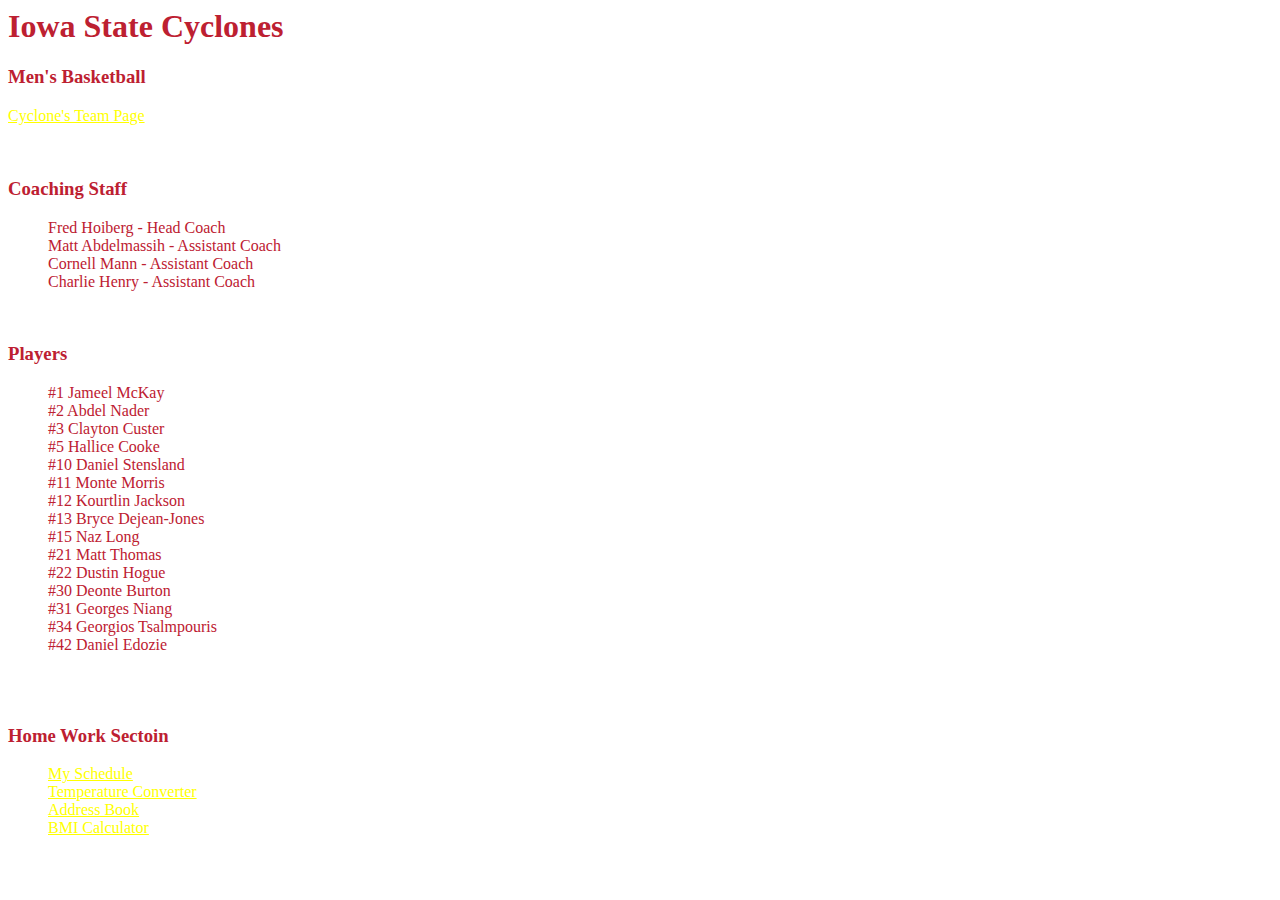
<file: index.html>
<html>
  
  <head>
    <title> Iowa State Men's Basketball </title>
  </head>
    <style>
    body {
      background-image: url(https://2minuteto.files.wordpress.com/2014/02/big-12-logo-gold.jpg);
      background-repeat:no-repeat;
      background-size:cover;
    }
    h1, h3 {color:#BD2031 ;
    }
    </style>
      <body text="#BD2031" link="yellow">
        <h1> Iowa State Cyclones </h1>
        <h3> Men's Basketball </h3>
        <a href= http://espn.go.com/mens-college-basketball/team/_/id/66/iowa-state-cyclones> Cyclone's Team Page </a>
        <p></p>
        
        
        <br>
        <h3>Coaching Staff</h3>
          <ul style="list-style-type:none">
              <li>Fred Hoiberg - Head Coach</li>
              <li>Matt Abdelmassih - Assistant Coach</li>
              <li>Cornell Mann - Assistant Coach</li>
              <li>Charlie Henry - Assistant Coach</li>
          </ul>
        <br>
        <h3>Players</h3>
          <ul style="list-style-type:none">
            <li>#1 Jameel McKay</li>
            <li>#2 Abdel Nader</li>
            <li>#3 Clayton Custer</li>
            <li>#5 Hallice Cooke</li>
            <li>#10 Daniel Stensland</li>
            <li>#11 Monte Morris</li>
            <li>#12 Kourtlin Jackson</li>
            <li>#13 Bryce Dejean-Jones</li>
            <li>#15 Naz Long</li>
            <li>#21 Matt Thomas</li>
            <li>#22 Dustin Hogue</li>
            <li>#30 Deonte Burton</li>
            <li>#31 Georges Niang</li>
            <li>#34 Georgios Tsalmpouris</li>
            <li>#42 Daniel Edozie</li>
          </ul>
        <br>
        <br>
        <h3>Home Work Sectoin</h3>
          <ul style="list-style-type:none">
            <li><a href=http://whitna02.github.io/schedule.html> My Schedule </a></li>
            <li><a href=http://whitna02.github.io/degrees.html> Temperature Converter </a></li>
            <li><a href=http://whitna02.github.io/addressbook.html> Address Book </a></li>
            <li><a href=http://whitna02.github.io/bmi.html> BMI Calculator </a></li>
          </ul>
          
      </body>
  
</html>
</file>
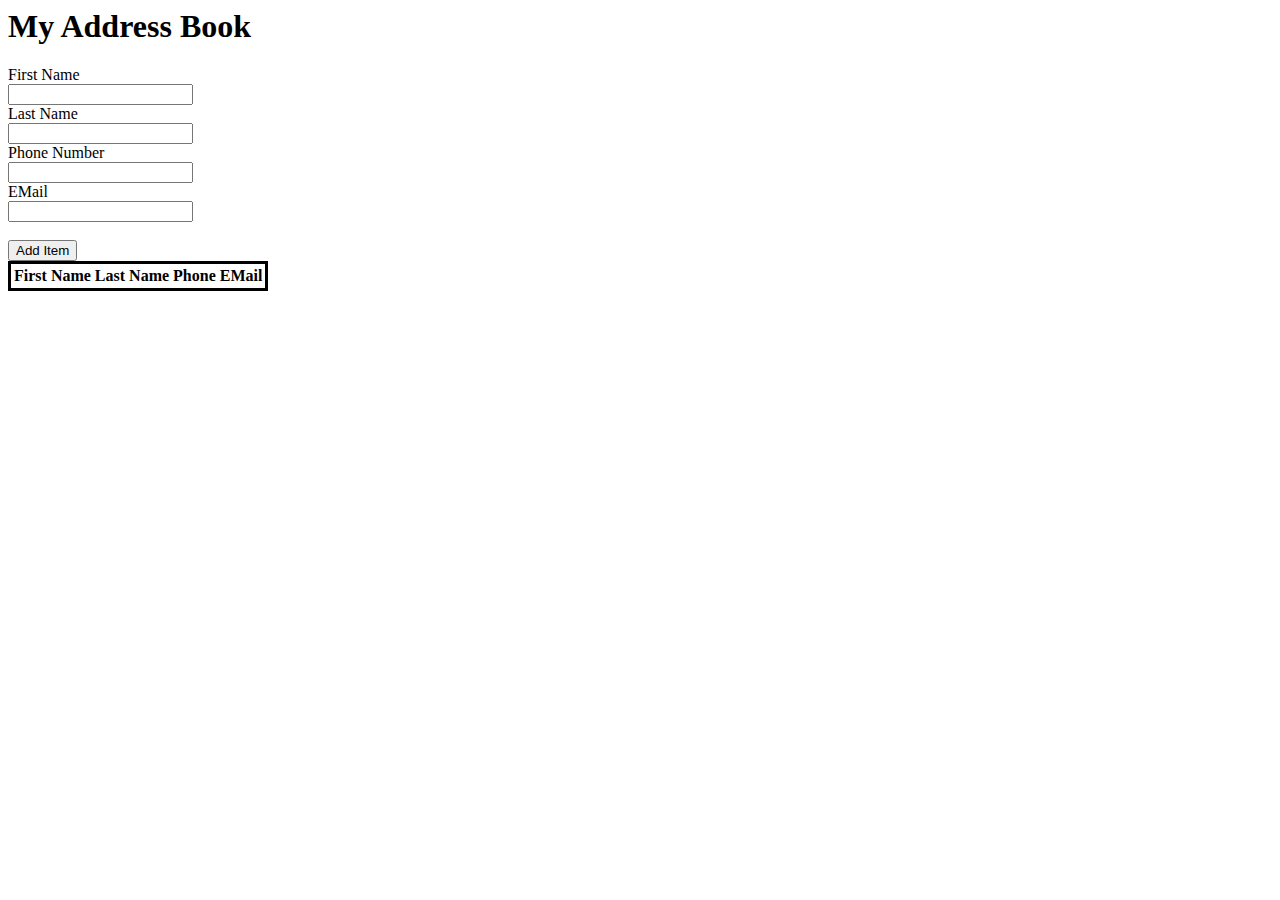
<file: addressbook.html>
<html>
  <head>
    <title>Address Book</title>
    
    <style>
      #fn,#ln,#phone,#email {
        display:block;
      }
      
      table{
        border-style:solid;
        border-width: 3px;
        border-color: black;
      }
      
      td {
        border-style:solid;
        border-width: 4px;
        border-color: black;
      }
    </style>
  </head>
  <body background="http://pattayaproperty.pro/wp-content/uploads/2014/03/3d-white-background-3d-wallpapers-abstract-wallpapers-cool-white-background.jpg">
    <h1>My Address Book</h1>
    <label for="fn">First Name</label>
    <input type="text" id="fn">
    <label for="ln">Last Name</label>
    <input type="text" id="ln">
    <label for="phone">Phone Number</label>
    <input type="text" id="phone">
    <label for="email">EMail</label>
    <input type="text" id="email">
    <br>
    <button onclick="addentry();">Add Item</button>
    
    <br><table id="addresstable">
      <tr>
        <th>First Name</th>
        <th>Last Name</th>
        <th>Phone</th>
        <th>EMail</th>
      </tr>
    </table>
    
    <script>
    addentry=function(){
      fn=document.querySelector("#fn").value;
      ln=document.querySelector("#ln").value;
      phone=document.querySelector("#phone").value;
      email=document.querySelector("#email").value;
      
      newrow = document.createElement("tr");
      td1=document.createElement("td");
      td1.innerHTML=fn;
      td1.onclick=editfn;
      td2=document.createElement("td");
      td2.innerHTML=ln;
      td3=document.createElement("td");
      td3.innerHTML=phone;
      td4=document.createElement("td");
      td4.innerHTML=email;
      newrow.appendChild(td1);
      newrow.appendChild(td2);
      newrow.appendChild(td3);
      newrow.appendChild(td4);
      table=document.querySelector("#addresstable");
      table.appendChild(newrow);
      
      document.querySelector("#fn").value="";
      document.querySelector("#ln").value="";
      document.querySelector("#phone").value="";
      document.querySelector("#email").value="";
      
    }
    
    editfn=function(){
      fn=document.querySelector("#fn").value;
      this.innerHTML=fn;
      
    }
      
      
    </script>
  </body>

</html>
</file>
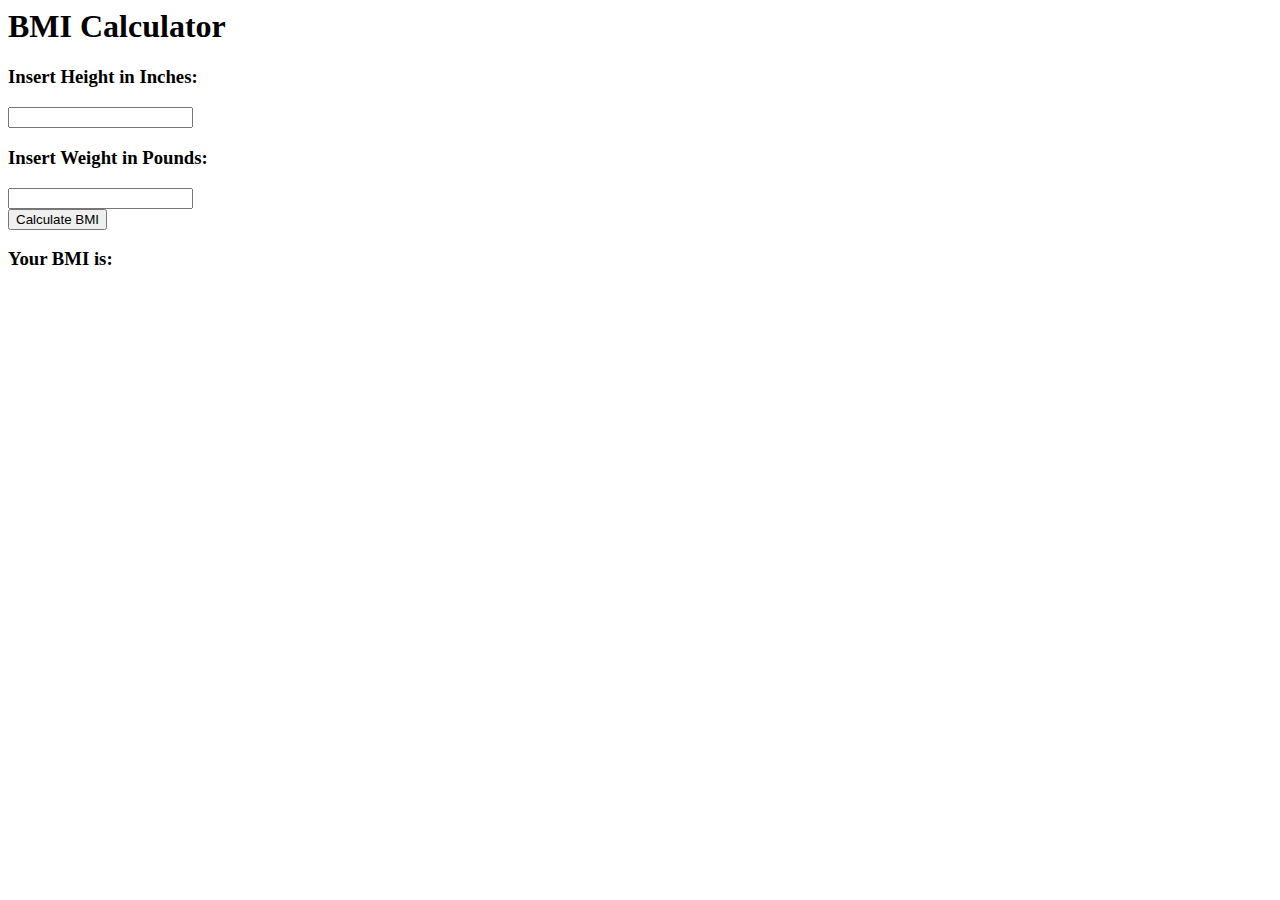
<file: bmi.html>
<html>
    <head>
        <title>BMI Calculator</title>
    </head>
    <body background="http://i.ytimg.com/vi/LCs0ZEHyQVg/maxresdefault.jpg">
        <h1>BMI Calculator</h1>
        <label for="thebox"><h3>Insert Height in Inches:</h3></label>
        <input type="text" id="thebox">
        <br>
        <label for="textbox"><h3>Insert Weight in Pounds:</h3></label>
        <input type="text" id="textbox">
        
        <br> <button onclick="convert();">Calculate BMI</button>
        <br>
        <h3>Your BMI is:</h3> <h3 id="output"></h3>
        
        <script>
            convert = function() {
                thebox = document.querySelector("#thebox");
                textbox = document.querySelector("#textbox")
                height = thebox.value;
                weight = textbox.value;
               
                output = document.querySelector("#output");
                output.innerHTML = (weight * 703) / (height * height);
            }
        </script>
        
    </body>
</html>
</file>
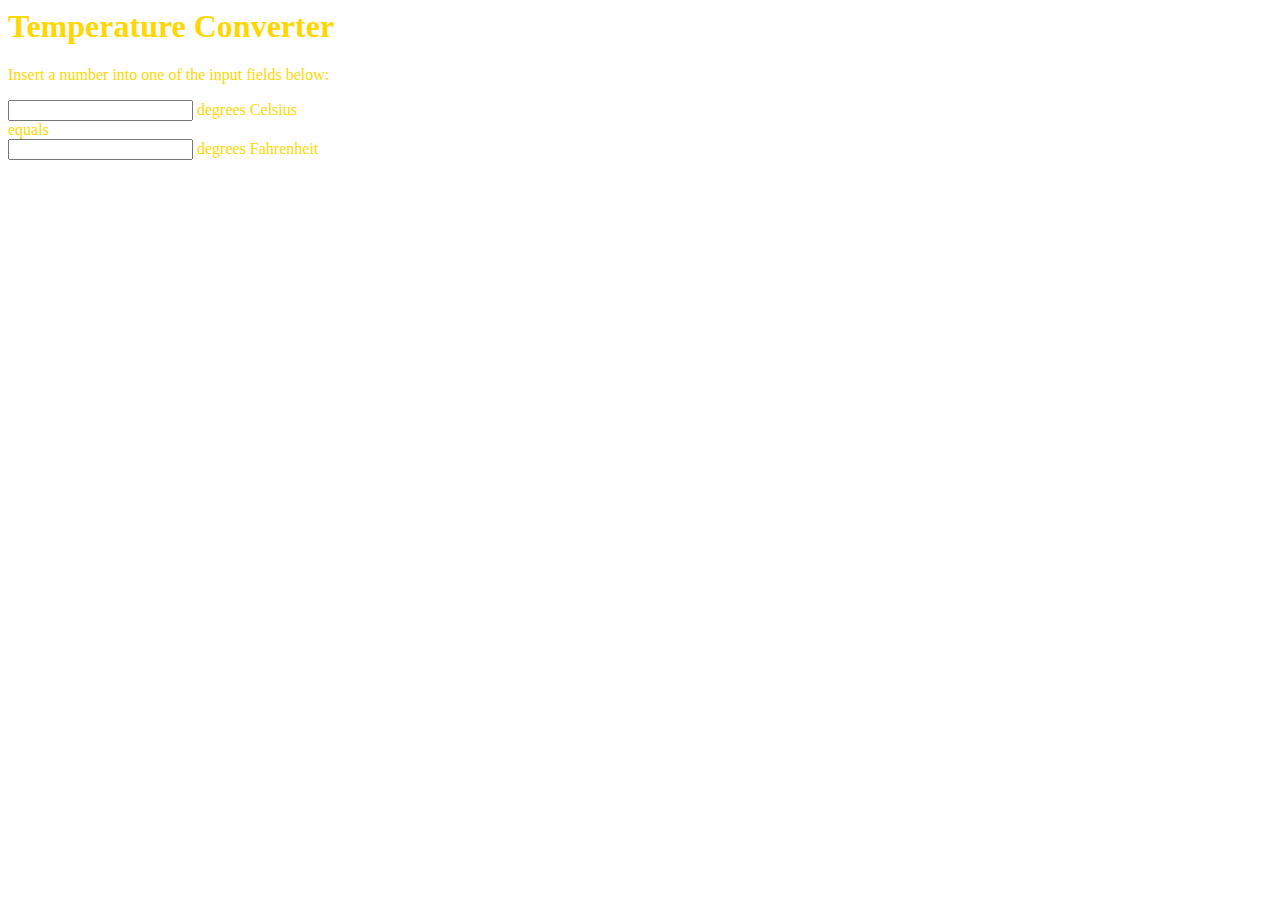
<file: degrees.html>
<html>
<head>
<script>
function convert(degree) {
    if (degree == "C") {
        F = document.getElementById("c").value * 9 / 5 + 32;
        document.getElementById("f").value = Math.round(F);
    } else	{
        C = (document.getElementById("f").value -32) * 5 / 9;
        document.getElementById("c").value = Math.round(C);
    }
}
</script>
</head>
<body background="http://www.fastwallz.com/wp-content/uploads/2014/10/3D-Background-Wallpaper-3.jpg" text="#ffd700">
<h1>Temperature Converter</h1>
<p>Insert a number into one of the input fields below:</p>
<input id="c" onkeyup="convert('C')"> degrees Celsius<br>
equals<br> 
<input id="f" onkeyup="convert('F')"> degrees Fahrenheit 
</body>
</html>
</file>
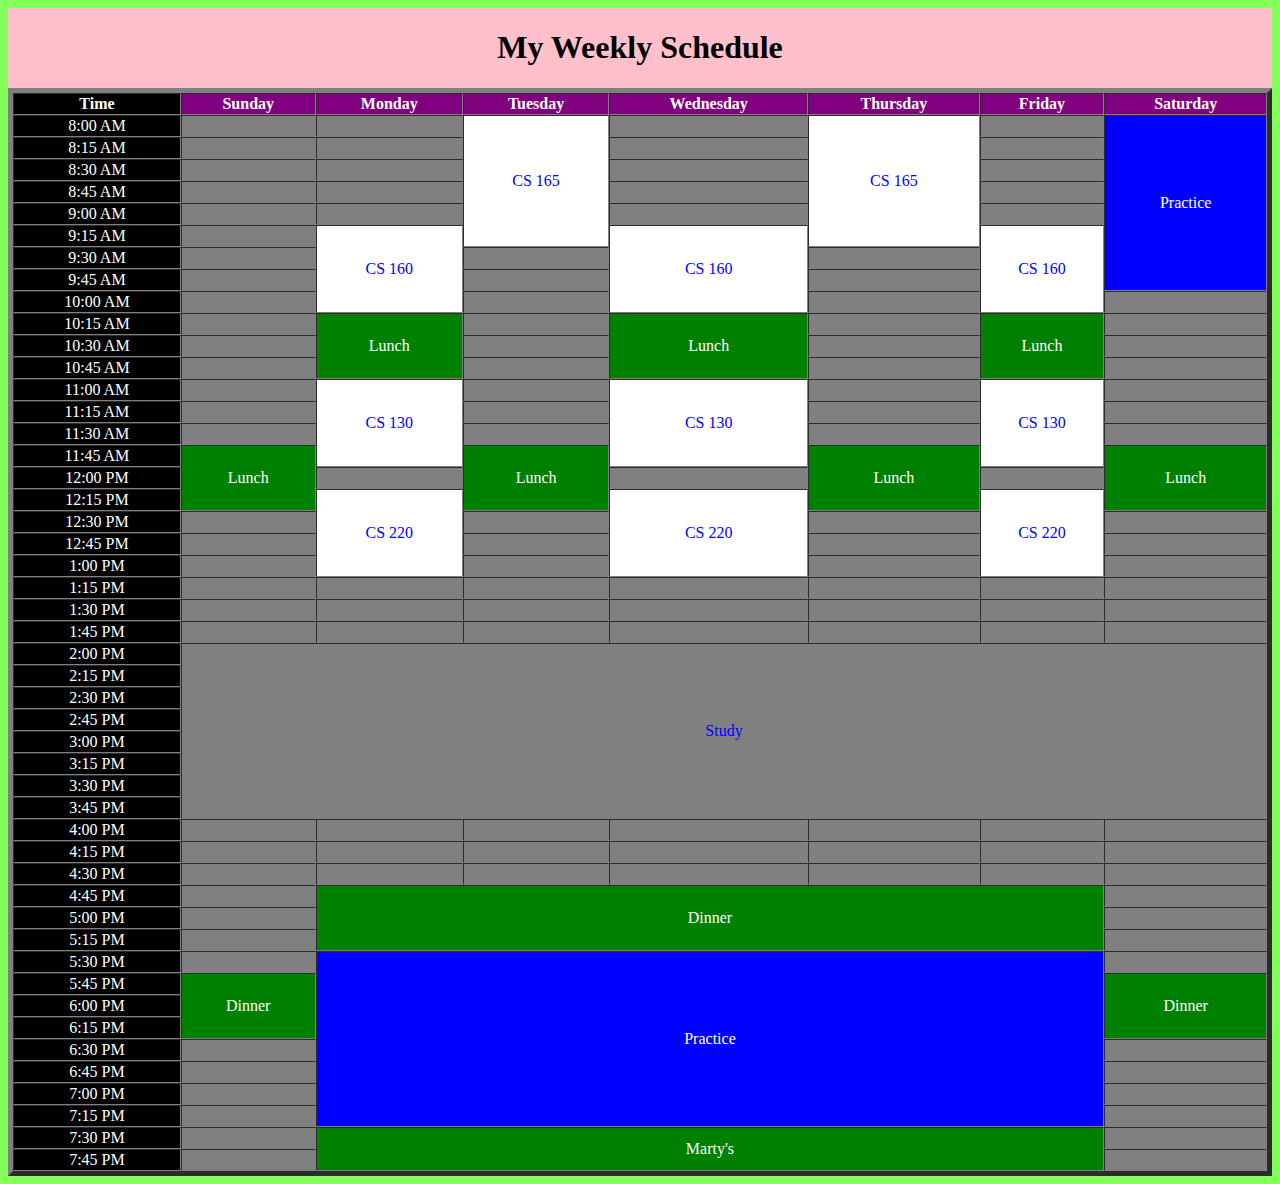
<file: schedule.html>
<html>
  <head>
    <title>My Schedule</title>
    <link rel="stylesheet" type="text/css" href="style.css">
  </head>
  <style>
    body {
      background-color: #83FF59;
    }
  </style>
  <body>
    <table width='100%' border= '5px' color=#FF66FF text-align=center cellspacing=0>
    <caption class='caption' text-align=center><h1>My Weekly Schedule</h1></caption>
      <tr>
        <th class='time'>Time</th>
        <th class='day'>Sunday</th>
        <th class='day'>Monday</th>
        <th class='day'>Tuesday</th>
        <th class='day'>Wednesday</th>
        <th class='day'>Thursday</th>
        <th class='day'>Friday</th>
        <th class='day'>Saturday</th>
      </tr>
      <tr>
        <td class='time'>8:00 AM</td>
        <td></td>
        <td></td>
        <td class='class' rowspan='6'>CS 165</td>
        <td></td>
        <td class='class' rowspan='6'>CS 165</td>
        <td></td>
        <td class='practice' rowspan='8'>Practice</td>
      </tr>
      <tr>
        <td class='time'>8:15 AM</td>
        <td></td>
        <td></td>
        <td></td>
        <td></td>
      </tr>
      <tr>
        <td class='time'>8:30 AM</td>
        <td></td>
        <td></td>
        <td></td>
        <td></td>
      </tr>
      <tr>
        <td class='time'>8:45 AM</td>
        <td></td>
        <td></td>
        <td></td>
        <td></td>
      </tr>
      <tr>
        <td class='time'>9:00 AM</td>
        <td></td>
        <td></td>
        <td></td>
        <td></td>
      </tr>
      <tr>
        <td class='time'>9:15 AM</td>
        <td></td>
        <td class='class' rowspan='4'>CS 160</td>
        <td class='class' rowspan='4'>CS 160</td>
        <td class='class' rowspan='4'>CS 160</td>
      </tr>
      <tr>
        <td class='time'>9:30 AM</td>
        <td></td>
        <td></td>
        <td></td>
      </tr>
      <tr>
        <td class='time'>9:45 AM</td>
        <td></td>
        <td></td>
        <td></td>
      </tr>
      <tr>
        <td class='time'>10:00 AM</td>
        <td></td>
        <td></td>
        <td></td>
        <td></td>
      </tr>
      <tr>
        <td class='time'>10:15 AM</td>
        <td></td>
        <td class='food' rowspan='3'>Lunch</td>
        <td></td>
        <td class='food' rowspan='3'>Lunch</td>
        <td></td>
        <td class='food' rowspan='3'>Lunch</td>
        <td></td>
      </tr>
      <tr>
        <td class='time'>10:30 AM</td>
        <td></td>
        <td></td>
        <td></td>
        <td></td>
      </tr>
      <tr>
        <td class='time'>10:45 AM</td>
        <td></td>
        <td></td>
        <td></td>
        <td></td>
      </tr>
      <tr>
        <td class='time'>11:00 AM</td>
        <td></td>
        <td class='class' rowspan='4'>CS 130</td>
        <td></td>
        <td class='class' rowspan='4'>CS 130</td>
        <td></td>
        <td class='class' rowspan='4'>CS 130</td>
        <td></td>
      </tr>
      <tr>
        <td class='time'>11:15 AM</td>
        <td></td>
        <td></td>
        <td></td>
        <td></td>
      </tr>
      <tr>
        <td class='time'>11:30 AM</td>
        <td></td>
        <td></td>
        <td></td>
        <td></td>
      </tr>
      <tr>
        <td class='time'>11:45 AM</td>
        <td class='food' rowspan='3'>Lunch</td>
        <td class='food' rowspan='3'>Lunch</td>
        <td class='food' rowspan='3'>Lunch</td>
        <td class='food' rowspan='3'>Lunch</td>
      </tr>
      <tr>
        <td class='time'>12:00 PM</td>
        <td></td>
        <td></td>
        <td></td>
      </tr>
      <tr>
        <td class='time'>12:15 PM</td>
        <td class='class' rowspan='4'>CS 220</td>
        <td class='class' rowspan='4'>CS 220</td>
        <td class='class' rowspan='4'>CS 220</td>
      </tr>
      <tr>
        <td class='time'>12:30 PM</td>
        <td></td>
        <td></td>
        <td></td>
        <td></td>
      </tr>
      <tr>
        <td class='time'>12:45 PM</td>
        <td></td>
        <td></td>
        <td></td>
        <td></td>
      </tr>
      <tr>
        <td class='time'>1:00 PM</td>
        <td></td>
        <td></td>
        <td></td>
        <td></td>
      </tr>
      <tr>
        <td class='time'>1:15 PM</td>
        <td></td>
        <td></td>
        <td></td>
        <td></td>
        <td></td>
        <td></td>
        <td></td>
      </tr>
      <tr>
        <td class='time'>1:30 PM</td>
        <td></td>
        <td></td>
        <td></td>
        <td></td>
        <td></td>
        <td></td>
        <td></td>
      </tr>
      <tr>
        <td class='time'>1:45 PM</td>
        <td></td>
        <td></td>
        <td></td>
        <td></td>
        <td></td>
        <td></td>
        <td></td>
      </tr>
      <tr>
        <td class='time'> 2:00 PM</td>
        <td class='study' colspan='7' rowspan='8'>Study</td>
      </tr>
      <tr>
        <td class='time'> 2:15 PM</td>
      </tr>
      <tr>
        <td class='time'> 2:30 PM</td>
      </tr>
      <tr>
        <td class='time'> 2:45 PM</td>
      </tr>
      <tr>
        <td class='time'> 3:00 PM</td>
      </tr>
      <tr>
        <td class='time'> 3:15 PM</td>
      </tr>
      <tr>
        <td class='time'> 3:30 PM</td>
      </tr>
      <tr>
        <td class='time'> 3:45 PM</td>
      </tr>
      <tr>
        <td class='time'> 4:00 PM</td>
        <td></td>
        <td></td>
        <td></td>
        <td></td>
        <td></td>
        <td></td>
        <td></td>
      </tr>
      <tr>
        <td class='time'> 4:15 PM</td>
        <td></td>
        <td></td>
        <td></td>
        <td></td>
        <td></td>
        <td></td>
        <td></td>
      </tr>
      <tr>
        <td class='time'> 4:30 PM</td>
        <td></td>
        <td></td>
        <td></td>
        <td></td>
        <td></td>
        <td></td>
        <td></td>
      </tr>
      <tr>
        <td class='time'> 4:45 PM</td>
        <td></td>
        <td class='food' colspan='5' rowspan='3'>Dinner</td>
        <td></td>
      </tr>
      <tr>
        <td class='time'> 5:00 PM</td>
        <td></td>
        <td></td>
      </tr>
      <tr>
        <td class='time'> 5:15 PM</td>
        <td></td>
        <td></td>
      </tr>
      <tr>
        <td class='time'> 5:30 PM</td>
        <td></td>
        <td class='practice' colspan='5' rowspan='8'>Practice</td>
        <td></td>
      </tr>
      <tr>
        <td class='time'> 5:45 PM</td>
        <td class='food' rowspan='3'>Dinner</td>
        <td class='food' rowspan='3'>Dinner</td>
      </tr>
      <tr>
        <td class='time'> 6:00 PM</td>
      </tr>
      <tr>
        <td class='time'> 6:15 PM</td>
      </tr>
      <tr>
        <td class='time'> 6:30 PM</td>
        <td></td>
        <td></td>
      </tr>
      <tr>
        <td class='time'> 6:45 PM</td>
        <td></td>
        <td></td>
      </tr>
      <tr>
        <td class='time'>7:00 PM</td>
        <td></td>
        <td></td>
      </tr>
      <tr>
        <td class='time'>7:15 PM</td>
        <td></td>
        <td></td>
      </tr>
      <tr>
        <td class='time'>7:30 PM</td>
        <td></td>
        <td class='food' colspan='5' rowspan='2'>Marty's</td>
        <td></td>
      </tr>
      <tr>
        <td class='time'>7:45 PM</td>
        <td></td>
        <td></td>
      </tr>
    </table>
    
    
  </body>
  
  
</html>
</file>
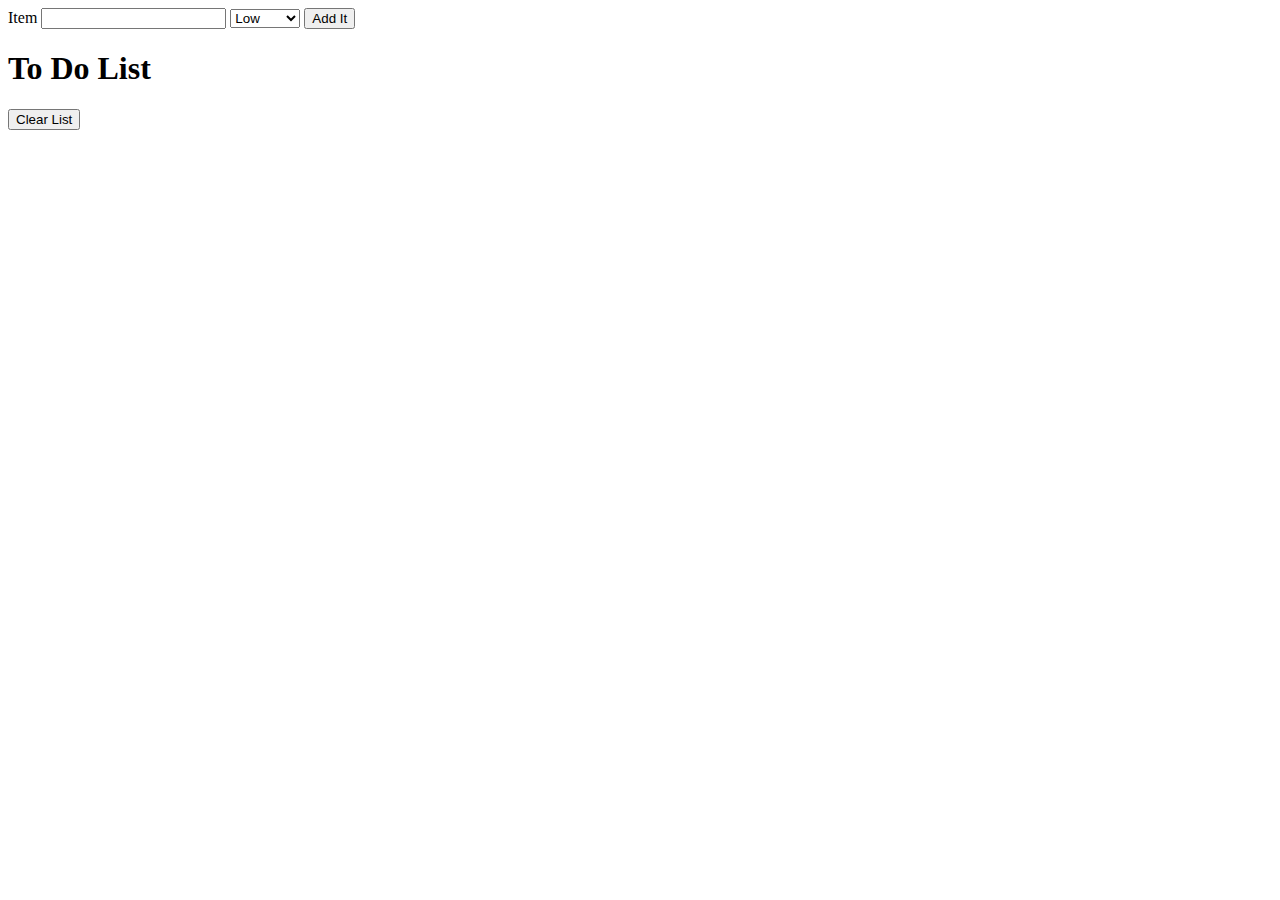
<file: todolist.html>
<html>

    <head>
        <style>
            .high {
                color:red;
            }
            
            .medium {
                color:blue;
            }
            
            .low {
                color:black;
            }
                
            li {
                list-style-type: none;
            }
            
            .done {
                text-decoration: line-through;
            }
            
        </style>
        
        <script>
            checkoff = function(){
                if (this.checked)
                   this.parentNode.classList.add("done");
                else
                   this.parentNode.classList.remove("done");
            }
            
            clearlist = function(){
                thelist = document.querySelector("#todolist");
                thelist.innerHTML="";
            }
        
            additem=function(){
                theitem = document.querySelector("#item");
                te = document.createTextNode(theitem.value);
                li = document.createElement("li")
                
                box = document.createElement("input");
                box.type = "checkbox";
                box.onclick = checkoff;
                
                li.appendChild(box);
                li.appendChild(te);
                thelist=document.querySelector("#todolist");
                thelist.appendChild(li);
                theitem.value="";
                
                priority = document.querySelector("#priority");
                i = priority.selectedIndex;
                c = priority.options[i].value;
                
                li.classList.add(c);
                
            }
        </script>
     </head>
            
     <body>

         
         <label for="item">Item</label>
         <input type="text" id="item">
         
         <select id="priority">
             <option>Low</option>
             <option>Medium</option>
             <option>High</option>
         </select>
         
         <button onclick="additem()">Add It</button>
                     
            <h1>To Do List</h1>
            
            <ul id="todolist">
            </ul>
         
         <button onclick="clearlist()">Clear List</button>
            
    </body>
     


</html>
</file>
<file: style.css>
<head>
<style>
  table, td, th {
      border: 2px #FF66FF;
      margin-top: 200px;
  }
  th {
      background-color: blue;
      color: white;
      text-align: center;
  }
  td {
      background-color: gray;
      color: blue;
      text-align: center;
  }
  .time {
      background-color: black;
      color: white;
  }
  .class {
      background-color: white;
  }
  .day {
      background-color: purple;
      color: white;
  }
  .food {
      background-color: green;
      color: white;
  }
  .practice {
      background-color: blue;
      color: white;
  }
  .caption {
    background-color: pink;
    width: 100%;
    top: 0px;
    left: 0px;
  }
</style>
</head>
</file>
